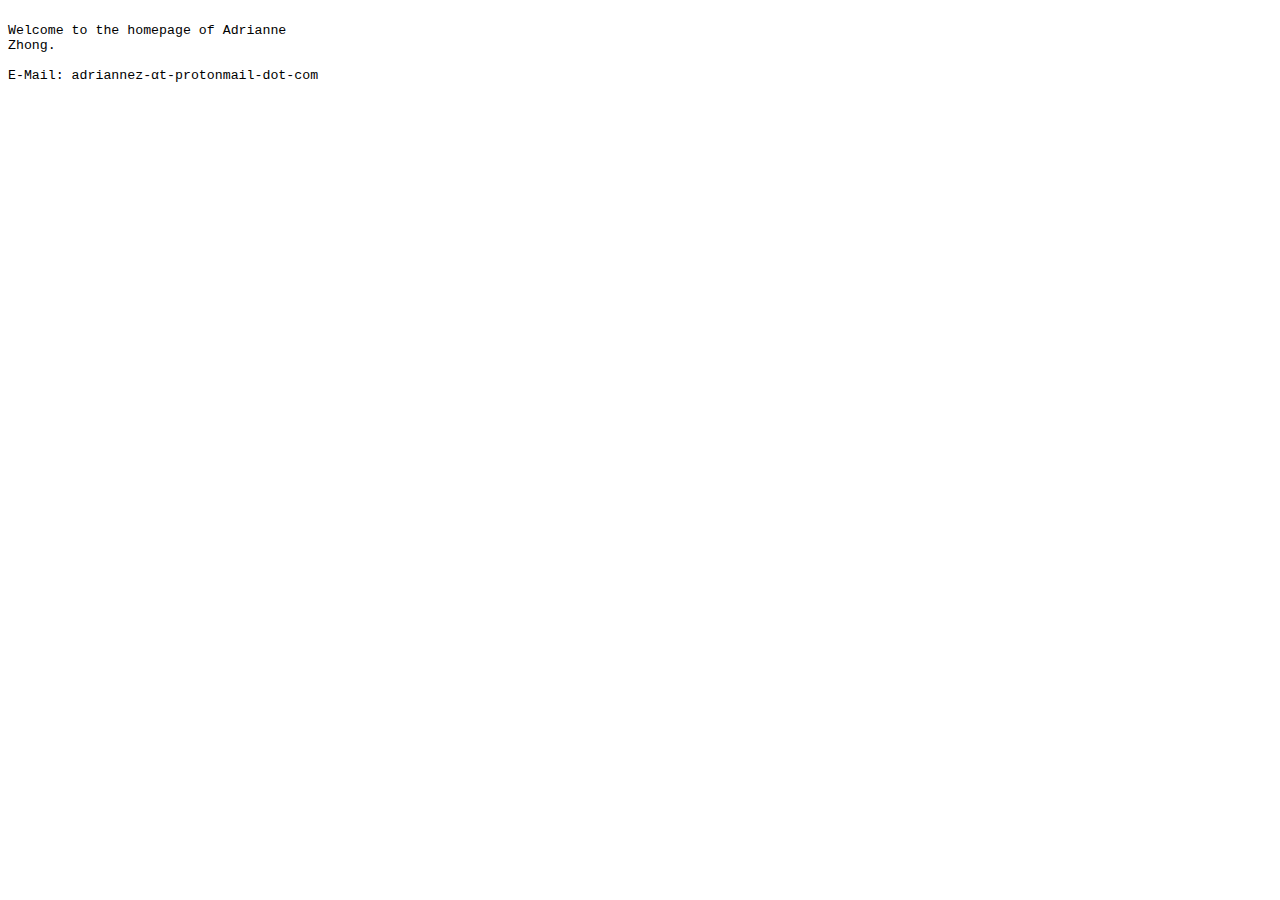
<file: index.html>
<!DOCTYPE html PUBLIC "-//W3C//DTD HTML 4.01//EN" "http://www.w3.org/TR/html4/strict.dtd">
<html><head><meta http-equiv="Content-Type" content="text/html; charset=UTF-8">

  <meta http-equiv="Content-Style-Type" content="text/css">
  <!--<base target="_blank">--><base href="." target="_blank">
  <meta name="description" content="The Official Page of Adrianne Zhong.">
  <title>Adrianne Zhong</title>

  <meta property="og:title" content="Adrianne Zhong">
  <meta property="og:site_name" content="adrizhong.com">
  <meta property="og:description" content="A.Z.'s homepage">
  <meta name="viewport" content="width=device-width">
  <link rel="stylesheet" href="./files/font.css" type="text/css">
</head>


<body><div class="pre">
Welcome to the homepage of Adrianne Zhong.

E-Mail: adriannez-αt-protonmail-dot-com
</body></html>
</file>
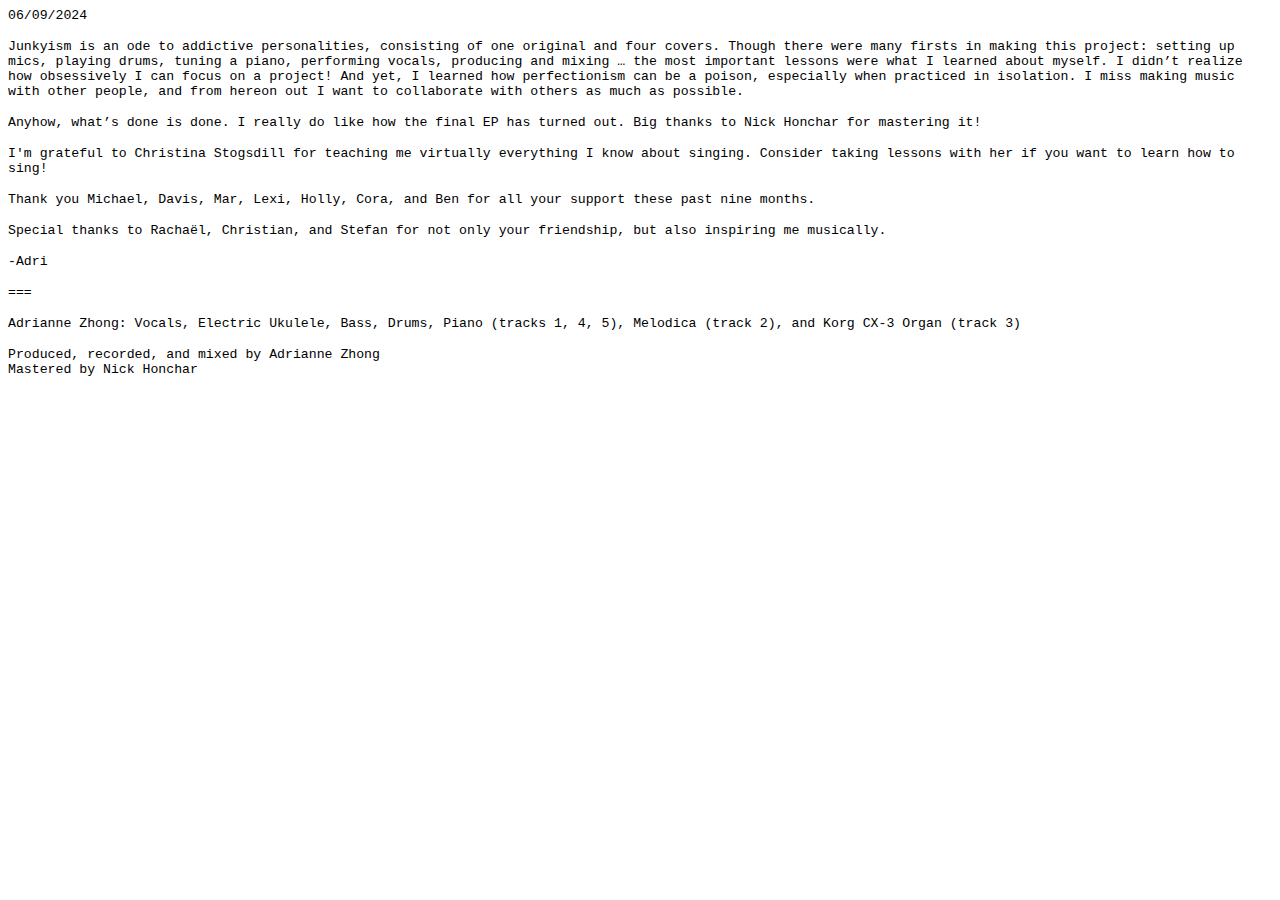
<file: junkyism-liner-notes.html>
<!DOCTYPE html PUBLIC "-//W3C//DTD HTML 4.01//EN" "http://www.w3.org/TR/html4/strict.dtd">
<html>
<head>
  <meta http-equiv="Content-Type" content="text/html; charset=utf-8">
  <meta http-equiv="Content-Style-Type" content="text/css">
  <title>Adrianne Zhong</title>
  <meta name="Description" content="The Official Page of Adrianne Zhong.">
  <meta name="Generator" content="Cocoa HTML Writer">
  <meta name="CocoaVersion" content="2113.6">
  <style type="text/css">
    p.p1 {margin: 0.0px 0.0px 0.0px 0.0px; font: 13.2px Courier; color: #000000; -webkit-text-stroke: #000000}
    p.p2 {margin: 0.0px 0.0px 0.0px 0.0px; font: 13.2px Courier; color: #000000; -webkit-text-stroke: #000000; min-height: 16.0px}
    span.s1 {font-kerning: none}
  </style>
</head>
<body>
<p class="p1"><span class="s1">06/09/2024</span></p>
<p class="p2"><span class="s1"></span><br></p>
<p class="p1"><span class="s1">Junkyism is an ode to addictive personalities, consisting of one original and four covers. Though there were many firsts in making this project: setting up mics, playing drums, tuning a piano, performing vocals, producing and mixing … the most important lessons were what I learned about myself. I didn’t realize how obsessively I can focus on a project! And yet, I learned how perfectionism can be a poison, especially when practiced in isolation. I miss making music with other people, and from hereon out I want to collaborate with others as much as possible.</span></p>
<p class="p2"><span class="s1"></span><br></p>
<p class="p1"><span class="s1">Anyhow, what’s done is done. I really do like how the final EP has turned out. Big thanks to Nick Honchar for mastering it!</span></p>
<p class="p2"><span class="s1"><span class="Apple-converted-space"> </span></span></p>
<p class="p1"><span class="s1">I'm grateful to Christina Stogsdill for teaching me virtually everything I know about singing. Consider taking lessons with her if you want to learn how to sing!</span></p>
<p class="p2"><span class="s1"></span><br></p>
<p class="p1"><span class="s1">Thank you Michael, Davis, Mar, Lexi, Holly, Cora, and Ben for all your support these past nine months.<span class="Apple-converted-space"> </span></span></p>
<p class="p2"><span class="s1"></span><br></p>
<p class="p1"><span class="s1">Special thanks to Rachaël, Christian, and Stefan for not only your friendship, but also inspiring me musically.<span class="Apple-converted-space"> </span></span></p>
<p class="p2"><span class="s1"></span><br></p>
<p class="p1"><span class="s1">-Adri<span class="Apple-converted-space"> </span></span></p>
<p class="p2"><span class="s1"></span><br></p>
<p class="p1"><span class="s1">===</span></p>
<p class="p2"><span class="s1"></span><br></p>
<p class="p1"><span class="s1">Adrianne Zhong: Vocals, Electric Ukulele, Bass, Drums, Piano (tracks 1, 4, 5), Melodica (track 2), and Korg CX-3 Organ (track 3)<span class="Apple-converted-space"> </span></span></p>
<p class="p2"><span class="s1"></span><br></p>
<p class="p1"><span class="s1">Produced, recorded, and mixed by Adrianne Zhong<span class="Apple-converted-space"> </span></span></p>
<p class="p1"><span class="s1">Mastered by Nick Honchar<span class="Apple-converted-space"> </span></span></p>
</body>
</html>
</file>
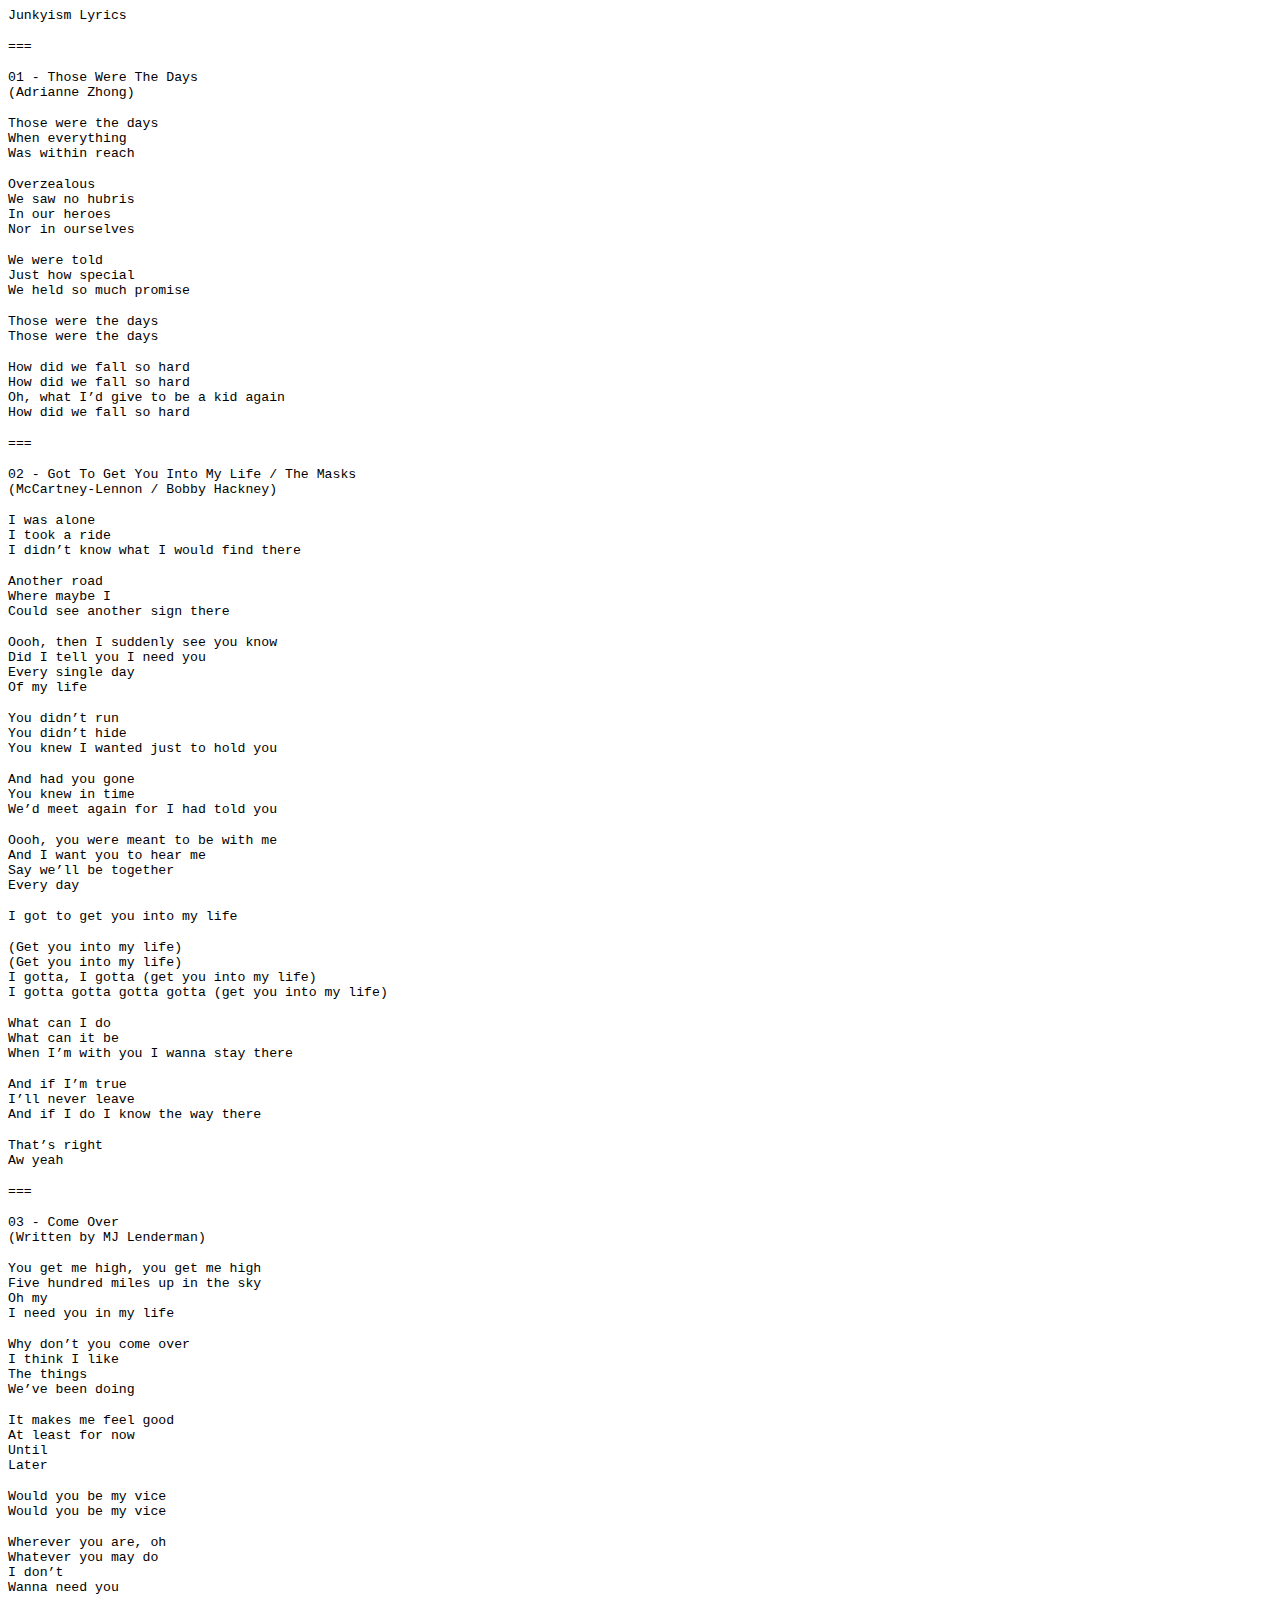
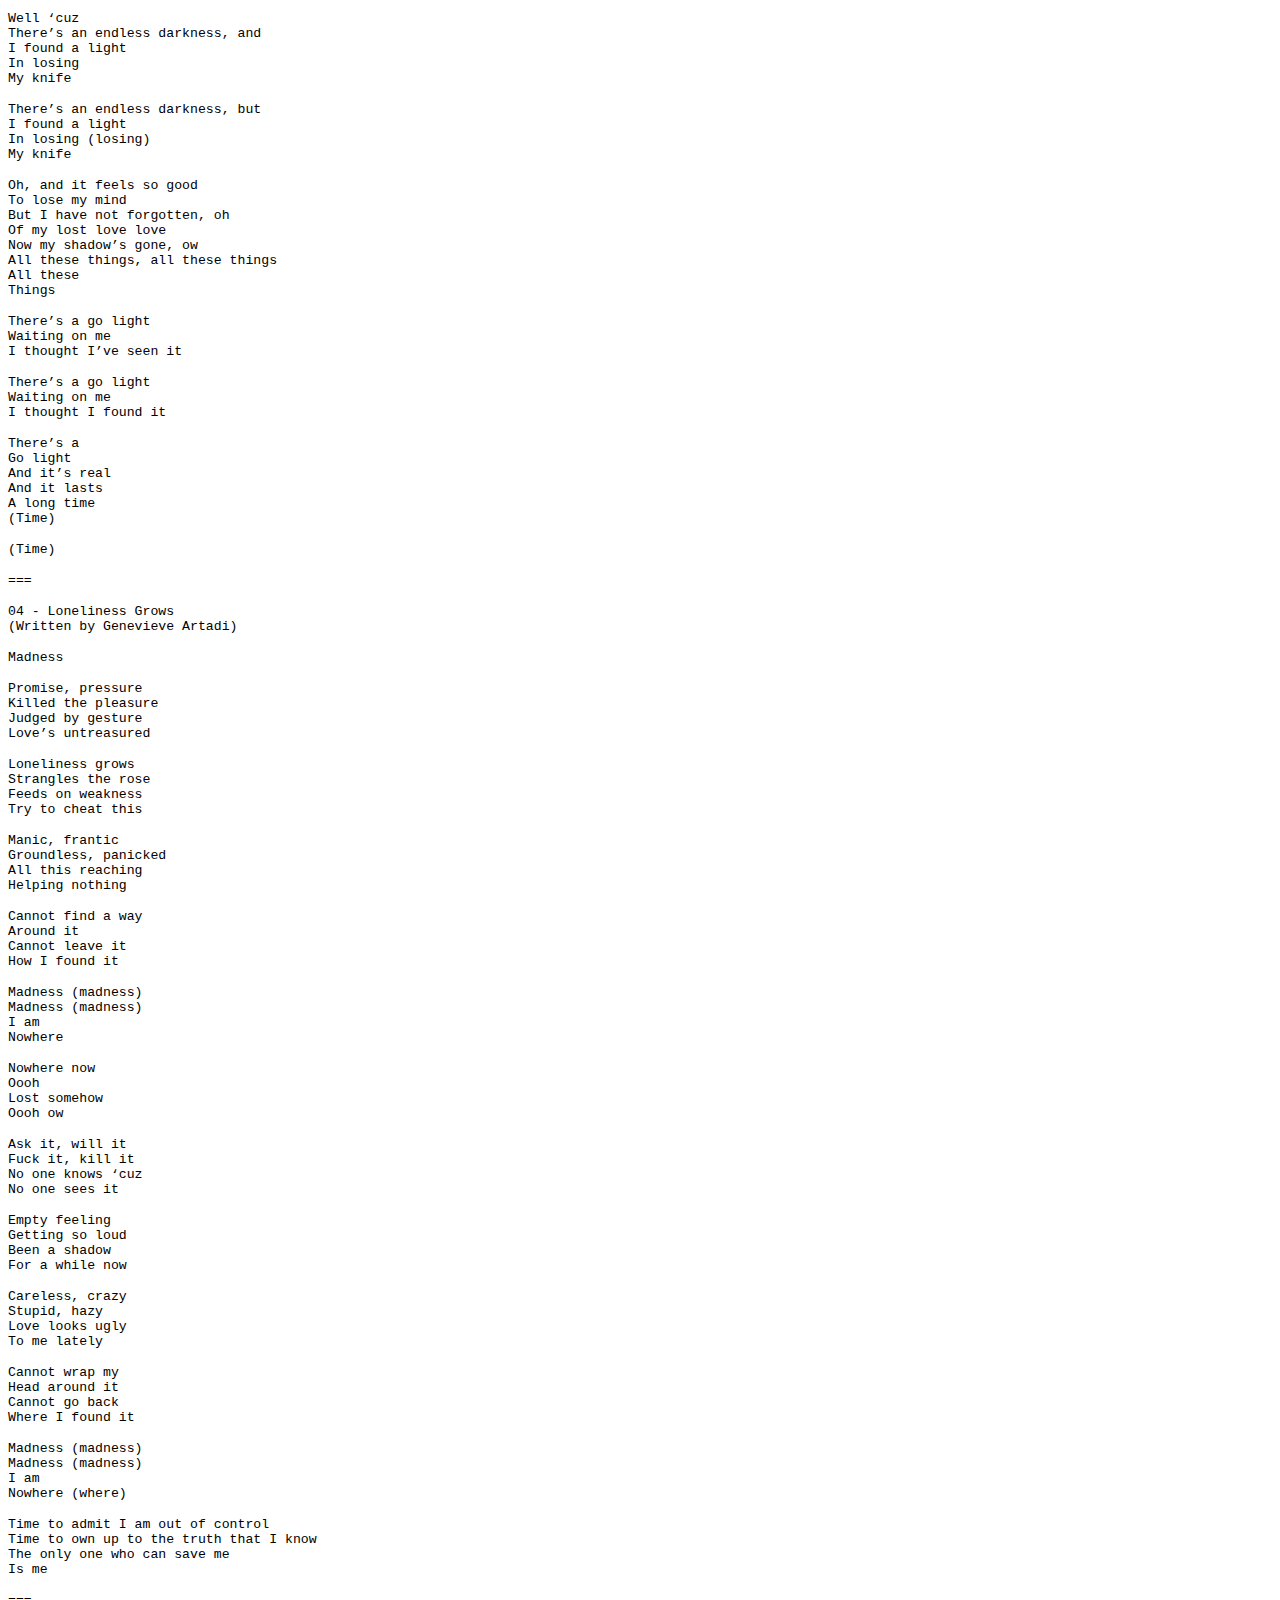
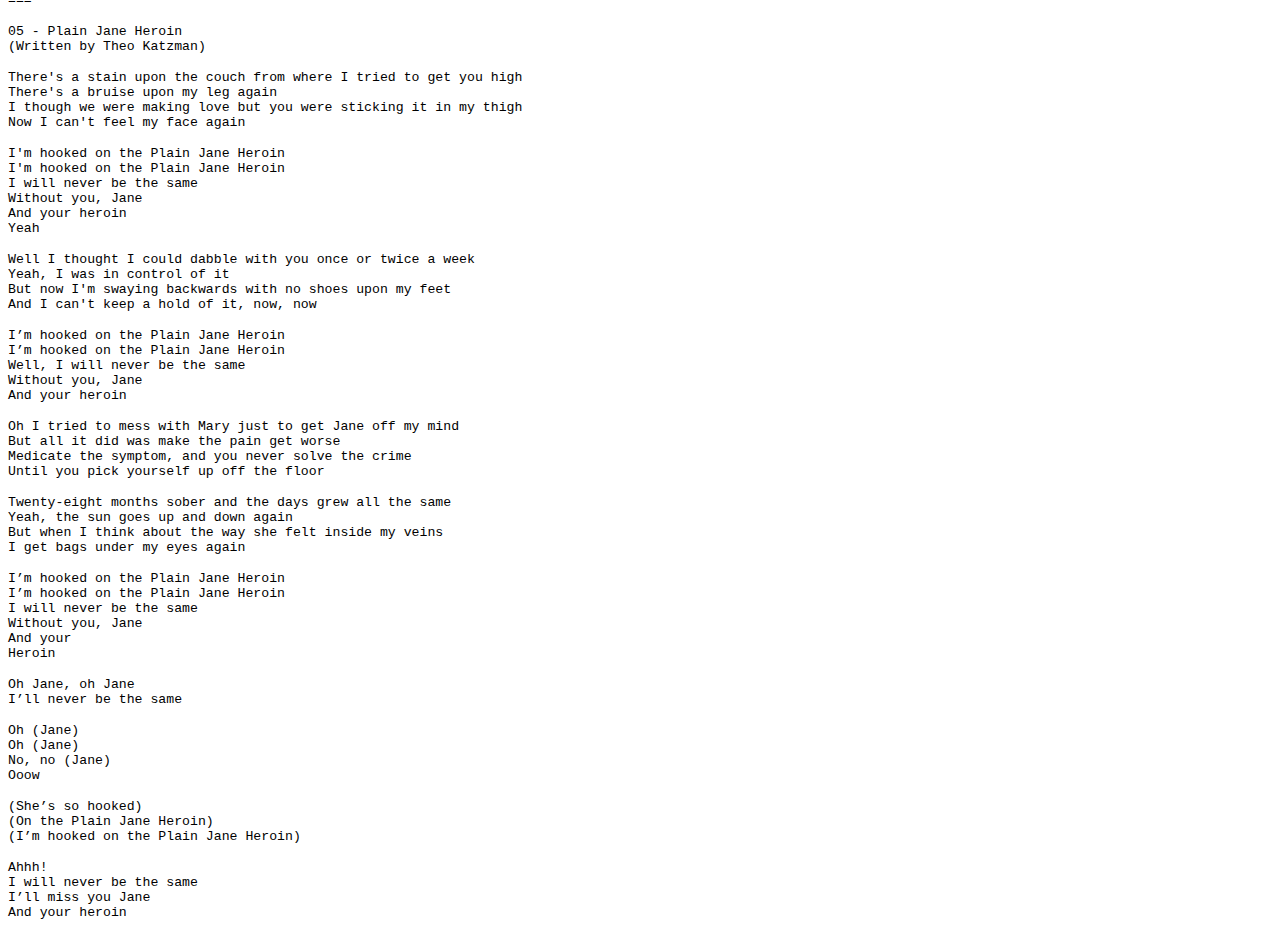
<file: junkyism-lyrics.html>
<!DOCTYPE html PUBLIC "-//W3C//DTD HTML 4.01//EN" "http://www.w3.org/TR/html4/strict.dtd">
<html>
<head>
  <meta http-equiv="Content-Type" content="text/html; charset=utf-8">
  <meta http-equiv="Content-Style-Type" content="text/css">
  <title>Adrianne Zhong</title>
  <meta name="Description" content="The Official Page of Adrianne Zhong.">
  <meta name="Generator" content="Cocoa HTML Writer">
  <meta name="CocoaVersion" content="2113.6">
  <style type="text/css">
    p.p1 {margin: 0.0px 0.0px 0.0px 0.0px; font: 13.2px Courier; color: #000000; -webkit-text-stroke: #000000}
    p.p2 {margin: 0.0px 0.0px 0.0px 0.0px; font: 13.2px Courier; color: #000000; -webkit-text-stroke: #000000; min-height: 16.0px}
    span.s1 {font-kerning: none}
  </style>
</head>
<body>
<p class="p1"><span class="s1">Junkyism Lyrics</span></p>
<p class="p2"><span class="s1"></span><br></p>
<p class="p1"><span class="s1">===</span></p>
<p class="p2"><span class="s1"></span><br></p>
<p class="p1"><span class="s1">01 - Those Were The Days</span></p>
<p class="p1"><span class="s1">(Adrianne Zhong)</span></p>
<p class="p2"><span class="s1"></span><br></p>
<p class="p1"><span class="s1">Those were the days<span class="Apple-converted-space"> </span></span></p>
<p class="p1"><span class="s1">When everything <span class="Apple-converted-space"> </span></span></p>
<p class="p1"><span class="s1">Was within reach <span class="Apple-converted-space"> </span></span></p>
<p class="p2"><span class="s1"></span><br></p>
<p class="p1"><span class="s1">Overzealous<span class="Apple-converted-space"> </span></span></p>
<p class="p1"><span class="s1">We saw no hubris<span class="Apple-converted-space"> </span></span></p>
<p class="p1"><span class="s1">In our heroes<span class="Apple-converted-space"> </span></span></p>
<p class="p1"><span class="s1">Nor in ourselves <span class="Apple-converted-space"> </span></span></p>
<p class="p2"><span class="s1"></span><br></p>
<p class="p1"><span class="s1">We were told<span class="Apple-converted-space"> </span></span></p>
<p class="p1"><span class="s1">Just how special<span class="Apple-converted-space"> </span></span></p>
<p class="p1"><span class="s1">We held so much promise <span class="Apple-converted-space"> </span></span></p>
<p class="p2"><span class="s1"></span><br></p>
<p class="p1"><span class="s1">Those were the days<span class="Apple-converted-space"> </span></span></p>
<p class="p1"><span class="s1">Those were the days <span class="Apple-converted-space"> </span></span></p>
<p class="p2"><span class="s1"></span><br></p>
<p class="p1"><span class="s1">How did we fall so hard<span class="Apple-converted-space"> </span></span></p>
<p class="p1"><span class="s1">How did we fall so hard<span class="Apple-converted-space"> </span></span></p>
<p class="p1"><span class="s1">Oh, what I’d give to be a kid again<span class="Apple-converted-space"> </span></span></p>
<p class="p1"><span class="s1">How did we fall so hard</span></p>
<p class="p2"><span class="s1"></span><br></p>
<p class="p1"><span class="s1">===</span></p>
<p class="p2"><span class="s1"></span><br></p>
<p class="p1"><span class="s1">02 - Got To Get You Into My Life / The Masks<span class="Apple-converted-space"> </span></span></p>
<p class="p1"><span class="s1">(McCartney-Lennon / Bobby Hackney)</span></p>
<p class="p2"><span class="s1"></span><br></p>
<p class="p1"><span class="s1">I was alone<span class="Apple-converted-space"> </span></span></p>
<p class="p1"><span class="s1">I took a ride</span></p>
<p class="p1"><span class="s1">I didn’t know what I would find there</span></p>
<p class="p2"><span class="s1"></span><br></p>
<p class="p1"><span class="s1">Another road</span></p>
<p class="p1"><span class="s1">Where maybe I<span class="Apple-converted-space"> </span></span></p>
<p class="p1"><span class="s1">Could see another sign there</span></p>
<p class="p2"><span class="s1"></span><br></p>
<p class="p1"><span class="s1">Oooh, then I suddenly see you know</span></p>
<p class="p1"><span class="s1">Did I tell you I need you</span></p>
<p class="p1"><span class="s1">Every single day <br>
Of my life<span class="Apple-converted-space"> </span></span></p>
<p class="p2"><span class="s1"></span><br></p>
<p class="p1"><span class="s1">You didn’t run</span></p>
<p class="p1"><span class="s1">You didn’t hide</span></p>
<p class="p1"><span class="s1">You knew I wanted just to hold you</span></p>
<p class="p2"><span class="s1"></span><br></p>
<p class="p1"><span class="s1">And had you gone<span class="Apple-converted-space"> </span></span></p>
<p class="p1"><span class="s1">You knew in time</span></p>
<p class="p1"><span class="s1">We’d meet again for I had told you</span></p>
<p class="p2"><span class="s1"></span><br></p>
<p class="p1"><span class="s1">Oooh, you were meant to be with me</span></p>
<p class="p1"><span class="s1">And I want you to hear me</span></p>
<p class="p1"><span class="s1">Say we’ll be together</span></p>
<p class="p1"><span class="s1">Every day</span></p>
<p class="p2"><span class="s1"></span><br></p>
<p class="p1"><span class="s1">I got to get you into my life</span></p>
<p class="p2"><span class="s1"></span><br></p>
<p class="p1"><span class="s1">(Get you into my life)</span></p>
<p class="p1"><span class="s1">(Get you into my life)</span></p>
<p class="p1"><span class="s1">I gotta, I gotta (get you into my life)</span></p>
<p class="p1"><span class="s1">I gotta gotta gotta gotta (get you into my life)</span></p>
<p class="p2"><span class="s1"></span><br></p>
<p class="p1"><span class="s1">What can I do<span class="Apple-converted-space"> </span></span></p>
<p class="p1"><span class="s1">What can it be<span class="Apple-converted-space"> </span></span></p>
<p class="p1"><span class="s1">When I’m with you I wanna stay there</span></p>
<p class="p2"><span class="s1"></span><br></p>
<p class="p1"><span class="s1">And if I’m true</span></p>
<p class="p1"><span class="s1">I’ll never leave</span></p>
<p class="p1"><span class="s1">And if I do I know the way there</span></p>
<p class="p2"><span class="s1"></span><br></p>
<p class="p1"><span class="s1">That’s right</span></p>
<p class="p1"><span class="s1">Aw yeah</span></p>
<p class="p2"><span class="s1"></span><br></p>
<p class="p1"><span class="s1">===</span></p>
<p class="p2"><span class="s1"></span><br></p>
<p class="p1"><span class="s1">03 - Come Over</span></p>
<p class="p1"><span class="s1">(Written by MJ Lenderman)</span></p>
<p class="p2"><span class="s1"></span><br></p>
<p class="p1"><span class="s1">You get me high, you get me high</span></p>
<p class="p1"><span class="s1">Five hundred miles up in the sky<span class="Apple-converted-space"> </span></span></p>
<p class="p1"><span class="s1">Oh my</span></p>
<p class="p1"><span class="s1">I need you in my life<span class="Apple-converted-space"> </span></span></p>
<p class="p2"><span class="s1"></span><br></p>
<p class="p1"><span class="s1">Why don’t you come over</span></p>
<p class="p1"><span class="s1">I think I like</span></p>
<p class="p1"><span class="s1">The things</span></p>
<p class="p1"><span class="s1">We’ve been doing</span></p>
<p class="p2"><span class="s1"></span><br></p>
<p class="p1"><span class="s1">It makes me feel good</span></p>
<p class="p1"><span class="s1">At least for now</span></p>
<p class="p1"><span class="s1">Until<span class="Apple-converted-space"> </span></span></p>
<p class="p1"><span class="s1">Later</span></p>
<p class="p2"><span class="s1"></span><br></p>
<p class="p1"><span class="s1">Would you be my vice</span></p>
<p class="p1"><span class="s1">Would you be my vice</span></p>
<p class="p2"><span class="s1"></span><br></p>
<p class="p1"><span class="s1">Wherever you are, oh</span></p>
<p class="p1"><span class="s1">Whatever you may do</span></p>
<p class="p1"><span class="s1">I don’t</span></p>
<p class="p1"><span class="s1">Wanna need you<span class="Apple-converted-space"> </span></span></p>
<p class="p2"><span class="s1"></span><br></p>
<p class="p1"><span class="s1">Well ‘cuz</span></p>
<p class="p1"><span class="s1">There’s an endless darkness, and</span></p>
<p class="p1"><span class="s1">I found a light</span></p>
<p class="p1"><span class="s1">In losing<span class="Apple-converted-space"> </span></span></p>
<p class="p1"><span class="s1">My knife<span class="Apple-converted-space"> </span></span></p>
<p class="p2"><span class="s1"></span><br></p>
<p class="p1"><span class="s1">There’s an endless darkness, but</span></p>
<p class="p1"><span class="s1">I found a light</span></p>
<p class="p1"><span class="s1">In losing (losing)</span></p>
<p class="p1"><span class="s1">My knife<span class="Apple-converted-space"> </span></span></p>
<p class="p2"><span class="s1"></span><br></p>
<p class="p1"><span class="s1">Oh, and it feels so good</span></p>
<p class="p1"><span class="s1">To lose my mind</span></p>
<p class="p1"><span class="s1">But I have not forgotten, oh</span></p>
<p class="p1"><span class="s1">Of my lost love love</span></p>
<p class="p1"><span class="s1">Now my shadow’s gone, ow</span></p>
<p class="p1"><span class="s1">All these things, all these things<span class="Apple-converted-space"> </span></span></p>
<p class="p1"><span class="s1">All these<span class="Apple-converted-space"> </span></span></p>
<p class="p1"><span class="s1">Things</span></p>
<p class="p2"><span class="s1"></span><br></p>
<p class="p1"><span class="s1">There’s a go light<span class="Apple-converted-space"> </span></span></p>
<p class="p1"><span class="s1">Waiting on me</span></p>
<p class="p1"><span class="s1">I thought I’ve seen it</span></p>
<p class="p2"><span class="s1"></span><br></p>
<p class="p1"><span class="s1">There’s a go light</span></p>
<p class="p1"><span class="s1">Waiting on me</span></p>
<p class="p1"><span class="s1">I thought I found it</span></p>
<p class="p2"><span class="s1"></span><br></p>
<p class="p1"><span class="s1">There’s a<span class="Apple-converted-space"> </span></span></p>
<p class="p1"><span class="s1">Go light</span></p>
<p class="p1"><span class="s1">And it’s real</span></p>
<p class="p1"><span class="s1">And it lasts</span></p>
<p class="p1"><span class="s1">A long time<span class="Apple-converted-space"> </span></span></p>
<p class="p1"><span class="s1">(Time)<span class="Apple-converted-space"> </span></span></p>
<p class="p2"><span class="s1"></span><br></p>
<p class="p1"><span class="s1">(Time)</span></p>
<p class="p2"><span class="s1"></span><br></p>
<p class="p1"><span class="s1">===</span></p>
<p class="p2"><span class="s1"></span><br></p>
<p class="p1"><span class="s1">04 - Loneliness Grows</span></p>
<p class="p1"><span class="s1">(Written by Genevieve Artadi)</span></p>
<p class="p2"><span class="s1"></span><br></p>
<p class="p1"><span class="s1">Madness</span></p>
<p class="p2"><span class="s1"></span><br></p>
<p class="p1"><span class="s1">Promise, pressure</span></p>
<p class="p1"><span class="s1">Killed the pleasure</span></p>
<p class="p1"><span class="s1">Judged by gesture</span></p>
<p class="p1"><span class="s1">Love’s untreasured</span></p>
<p class="p2"><span class="s1"></span><br></p>
<p class="p1"><span class="s1">Loneliness grows</span></p>
<p class="p1"><span class="s1">Strangles the rose</span></p>
<p class="p1"><span class="s1">Feeds on weakness</span></p>
<p class="p1"><span class="s1">Try to cheat this</span></p>
<p class="p2"><span class="s1"></span><br></p>
<p class="p1"><span class="s1">Manic, frantic</span></p>
<p class="p1"><span class="s1">Groundless, panicked</span></p>
<p class="p1"><span class="s1">All this reaching</span></p>
<p class="p1"><span class="s1">Helping nothing</span></p>
<p class="p2"><span class="s1"></span><br></p>
<p class="p1"><span class="s1">Cannot find a way</span></p>
<p class="p1"><span class="s1">Around it</span></p>
<p class="p1"><span class="s1">Cannot leave it<span class="Apple-converted-space"> </span></span></p>
<p class="p1"><span class="s1">How I found it</span></p>
<p class="p2"><span class="s1"></span><br></p>
<p class="p1"><span class="s1">Madness (madness)</span></p>
<p class="p1"><span class="s1">Madness (madness)</span></p>
<p class="p1"><span class="s1">I am</span></p>
<p class="p1"><span class="s1">Nowhere</span></p>
<p class="p2"><span class="s1"></span><br></p>
<p class="p1"><span class="s1">Nowhere now<span class="Apple-converted-space"> </span></span></p>
<p class="p1"><span class="s1">Oooh</span></p>
<p class="p1"><span class="s1">Lost somehow<span class="Apple-converted-space"> </span></span></p>
<p class="p1"><span class="s1">Oooh ow</span></p>
<p class="p2"><span class="s1"></span><br></p>
<p class="p1"><span class="s1">Ask it, will it</span></p>
<p class="p1"><span class="s1">Fuck it, kill it</span></p>
<p class="p1"><span class="s1">No one knows ‘cuz</span></p>
<p class="p1"><span class="s1">No one sees it</span></p>
<p class="p2"><span class="s1"></span><br></p>
<p class="p1"><span class="s1">Empty feeling</span></p>
<p class="p1"><span class="s1">Getting so loud</span></p>
<p class="p1"><span class="s1">Been a shadow</span></p>
<p class="p1"><span class="s1">For a while now</span></p>
<p class="p2"><span class="s1"></span><br></p>
<p class="p1"><span class="s1">Careless, crazy</span></p>
<p class="p1"><span class="s1">Stupid, hazy</span></p>
<p class="p1"><span class="s1">Love looks ugly</span></p>
<p class="p1"><span class="s1">To me lately</span></p>
<p class="p2"><span class="s1"></span><br></p>
<p class="p1"><span class="s1">Cannot wrap my<span class="Apple-converted-space"> </span></span></p>
<p class="p1"><span class="s1">Head around it</span></p>
<p class="p1"><span class="s1">Cannot go back</span></p>
<p class="p1"><span class="s1">Where I found it</span></p>
<p class="p2"><span class="s1"></span><br></p>
<p class="p1"><span class="s1">Madness (madness)<span class="Apple-converted-space"> </span></span></p>
<p class="p1"><span class="s1">Madness (madness)</span></p>
<p class="p1"><span class="s1">I am<span class="Apple-converted-space"> </span></span></p>
<p class="p1"><span class="s1">Nowhere (where)</span></p>
<p class="p2"><span class="s1"></span><br></p>
<p class="p1"><span class="s1">Time to admit I am out of control<span class="Apple-converted-space"> </span></span></p>
<p class="p1"><span class="s1">Time to own up to the truth that I know</span></p>
<p class="p1"><span class="s1">The only one who can save me</span></p>
<p class="p1"><span class="s1">Is me</span></p>
<p class="p2"><span class="s1"></span><br></p>
<p class="p1"><span class="s1">===</span></p>
<p class="p2"><span class="s1"></span><br></p>
<p class="p1"><span class="s1">05 - Plain Jane Heroin</span></p>
<p class="p1"><span class="s1">(Written by Theo Katzman)</span></p>
<p class="p2"><span class="s1"></span><br></p>
<p class="p1"><span class="s1">There's a stain upon the couch from where I tried to get you high</span></p>
<p class="p1"><span class="s1">There's a bruise upon my leg again</span></p>
<p class="p1"><span class="s1">I though we were making love but you were sticking it in my thigh</span></p>
<p class="p1"><span class="s1">Now I can't feel my face again</span></p>
<p class="p2"><span class="s1"></span><br></p>
<p class="p1"><span class="s1">I'm hooked on the Plain Jane Heroin</span></p>
<p class="p1"><span class="s1">I'm hooked on the Plain Jane Heroin</span></p>
<p class="p1"><span class="s1">I will never be the same<span class="Apple-converted-space"> </span></span></p>
<p class="p1"><span class="s1">Without you, Jane<span class="Apple-converted-space"> </span></span></p>
<p class="p1"><span class="s1">And your heroin</span></p>
<p class="p1"><span class="s1">Yeah</span></p>
<p class="p2"><span class="s1"></span><br></p>
<p class="p1"><span class="s1">Well I thought I could dabble with you once or twice a week</span></p>
<p class="p1"><span class="s1">Yeah, I was in control of it<span class="Apple-converted-space"> </span></span></p>
<p class="p1"><span class="s1">But now I'm swaying backwards with no shoes upon my feet</span></p>
<p class="p1"><span class="s1">And I can't keep a hold of it, now, now</span></p>
<p class="p2"><span class="s1"></span><br></p>
<p class="p1"><span class="s1">I’m hooked on the Plain Jane Heroin</span></p>
<p class="p1"><span class="s1">I’m hooked on the Plain Jane Heroin</span></p>
<p class="p1"><span class="s1">Well, I will never be the same</span></p>
<p class="p1"><span class="s1">Without you, Jane</span></p>
<p class="p1"><span class="s1">And your heroin</span></p>
<p class="p2"><span class="s1"></span><br></p>
<p class="p1"><span class="s1">Oh I tried to mess with Mary just to get Jane off my mind</span></p>
<p class="p1"><span class="s1">But all it did was make the pain get worse</span></p>
<p class="p1"><span class="s1">Medicate the symptom, and you never solve the crime</span></p>
<p class="p1"><span class="s1">Until you pick yourself up off the floor</span></p>
<p class="p2"><span class="s1"></span><br></p>
<p class="p1"><span class="s1">Twenty-eight months sober and the days grew all the same</span></p>
<p class="p1"><span class="s1">Yeah, the sun goes up and down again</span></p>
<p class="p1"><span class="s1">But when I think about the way she felt inside my veins</span></p>
<p class="p1"><span class="s1">I get bags under my eyes again</span></p>
<p class="p2"><span class="s1"></span><br></p>
<p class="p1"><span class="s1">I’m hooked on the Plain Jane Heroin</span></p>
<p class="p1"><span class="s1">I’m hooked on the Plain Jane Heroin</span></p>
<p class="p1"><span class="s1">I will never be the same<span class="Apple-converted-space"> </span></span></p>
<p class="p1"><span class="s1">Without you, Jane</span></p>
<p class="p1"><span class="s1">And your<span class="Apple-converted-space"> </span></span></p>
<p class="p1"><span class="s1">Heroin</span></p>
<p class="p2"><span class="s1"><span class="Apple-converted-space"> </span></span></p>
<p class="p1"><span class="s1">Oh Jane, oh Jane</span></p>
<p class="p1"><span class="s1">I’ll never be the same</span></p>
<p class="p2"><span class="s1"></span><br></p>
<p class="p1"><span class="s1">Oh (Jane)</span></p>
<p class="p1"><span class="s1">Oh (Jane)</span></p>
<p class="p1"><span class="s1">No, no (Jane)</span></p>
<p class="p1"><span class="s1">Ooow<span class="Apple-converted-space"> </span></span></p>
<p class="p2"><span class="s1"></span><br></p>
<p class="p1"><span class="s1">(She’s so hooked)</span></p>
<p class="p1"><span class="s1">(On the Plain Jane Heroin)</span></p>
<p class="p1"><span class="s1">(I’m hooked on the Plain Jane Heroin)</span></p>
<p class="p2"><span class="s1"></span><br></p>
<p class="p1"><span class="s1">Ahhh!</span></p>
<p class="p1"><span class="s1">I will never be the same</span></p>
<p class="p1"><span class="s1">I’ll miss you Jane</span></p>
<p class="p1"><span class="s1">And your heroin</span></p>
</body>
</html>
</file>
<file: files/font.css>
a:link {color:#0079c8; text-decoration:none;}
a:visited {color:#0079c8; text-decoration:none;}
a:hover {text-decoration:underline;}


.pre {
  text-align: left;
  margin-left: 0em; /* INDENTS */
  font: 13.25px 'courier';
  width: 320px;
  position: relative;
  white-space: -moz-pre-wrap; /* Mozilla, supported since 1999 */
  white-space: -pre-wrap; /* Opera */
  white-space: -o-pre-wrap; /* Opera */
  white-space: pre-wrap; /* CSS3 - Text module (Candidate Recommendation) http://www.w3.org/TR/css3-text/#white-space */
  word-wrap: break-word; /* IE 5.5+ */
}

.indent {
  text-align: left;
  margin-left: 1em; /* INDENTS */
  font: 13.25px 'courier';
  width: 320px;
  position: relative;
  white-space: -moz-pre-wrap; /* Mozilla, supported since 1999 */
  white-space: -pre-wrap; /* Opera */
  white-space: -o-pre-wrap; /* Opera */
  white-space: pre-wrap; /* CSS3 - Text module (Candidate Recommendation) http://www.w3.org/TR/css3-text/#white-space */
  word-wrap: break-word; /* IE 5.5+ */
}

.header {
  text-align: center;
  margin-left: 0em; /* INDENTS */
  font: 13.25px 'courier';
  width: 320px;
  position: relative;
  white-space: -moz-pre-wrap; /* Mozilla, supported since 1999 */
  white-space: -pre-wrap; /* Opera */
  white-space: -o-pre-wrap; /* Opera */
  white-space: pre-wrap; /* CSS3 - Text module (Candidate Recommendation) http://www.w3.org/TR/css3-text/#white-space */
  word-wrap: break-word; /* IE 5.5+ */
}
</file>
